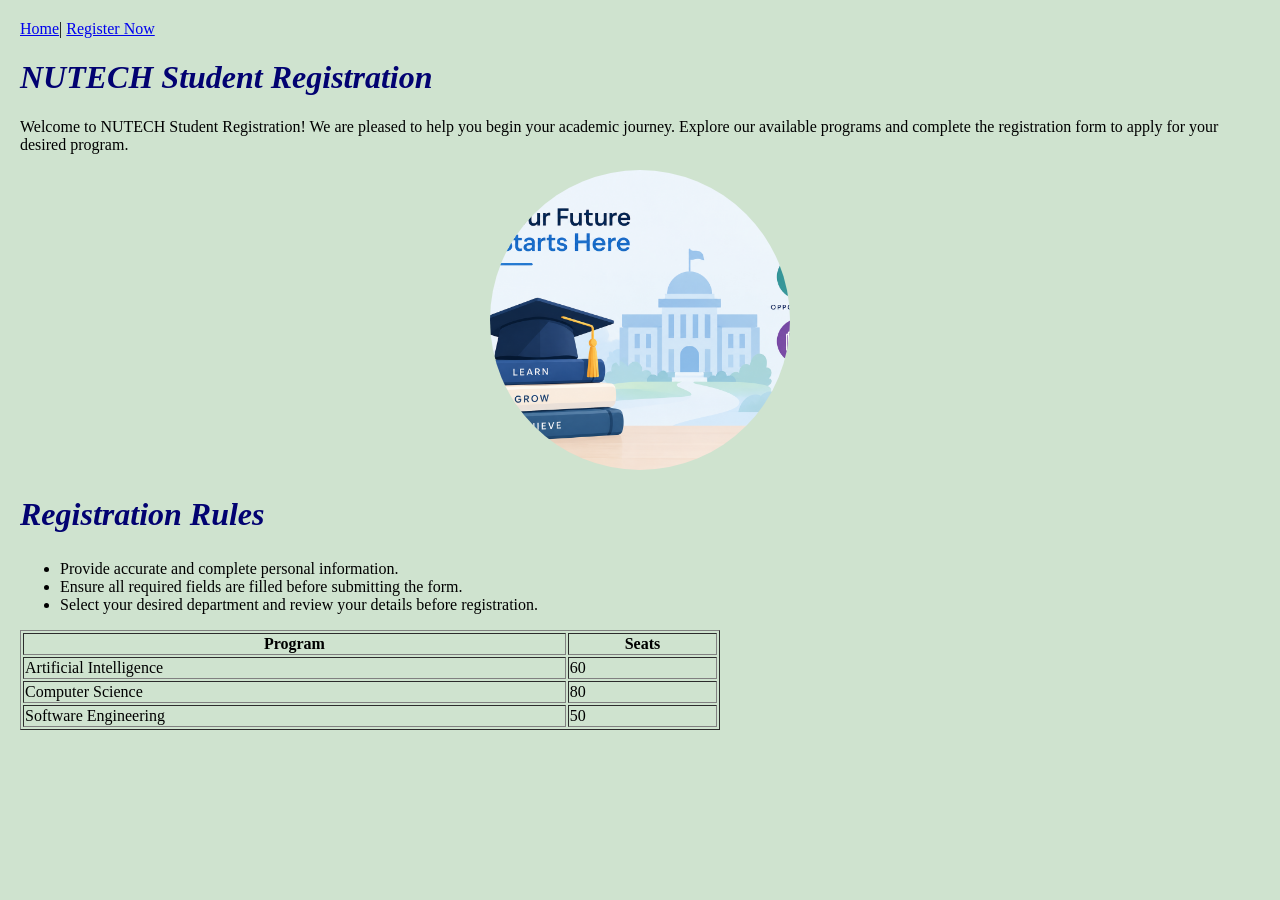
<file: index.html>
<!DOCTYPE html>
<html lang="en">
<head>
    <link rel="stylesheet" href="style.css" >
    <meta charset="UTF-8">
    <meta name="viewport" content="width=device-width, initial-scale=1.0">
    <title>NUTECH Student Registration</title>
</head>
<n>
    <a href="index.html">Home</a>|
    <a href="form.html" >Register Now</a>
</n>
<body>
    <h1>NUTECH Student Registration</h1>
    <p>Welcome to NUTECH Student Registration! We are pleased to help you begin your academic journey. Explore our available programs and complete the registration form to apply for your desired program.</p>

    <img src="image.png" alt= "Image" width="500">
    <h2>Registration Rules</h2>
    <ul>
        <li>Provide accurate and complete personal information.</li>
        <li>Ensure all required fields are filled before submitting the form.</li>
        <li>Select your desired department and review your details before registration.</li>
    </ul>
    <table border="1" width="700">
        <tr>
            <th>Program</th>
            <th>Seats</th>
        </tr>
        <tr>
            <td>Artificial Intelligence</td>
            <td>60</td>
        </tr>
         <tr>
            <td>Computer Science</td>
            <td>80</td>
        </tr>
         <tr>
            <td>Software Engineering</td>
            <td>50</td>
        </tr>
    </table>
    
</body>
</html>
</file>
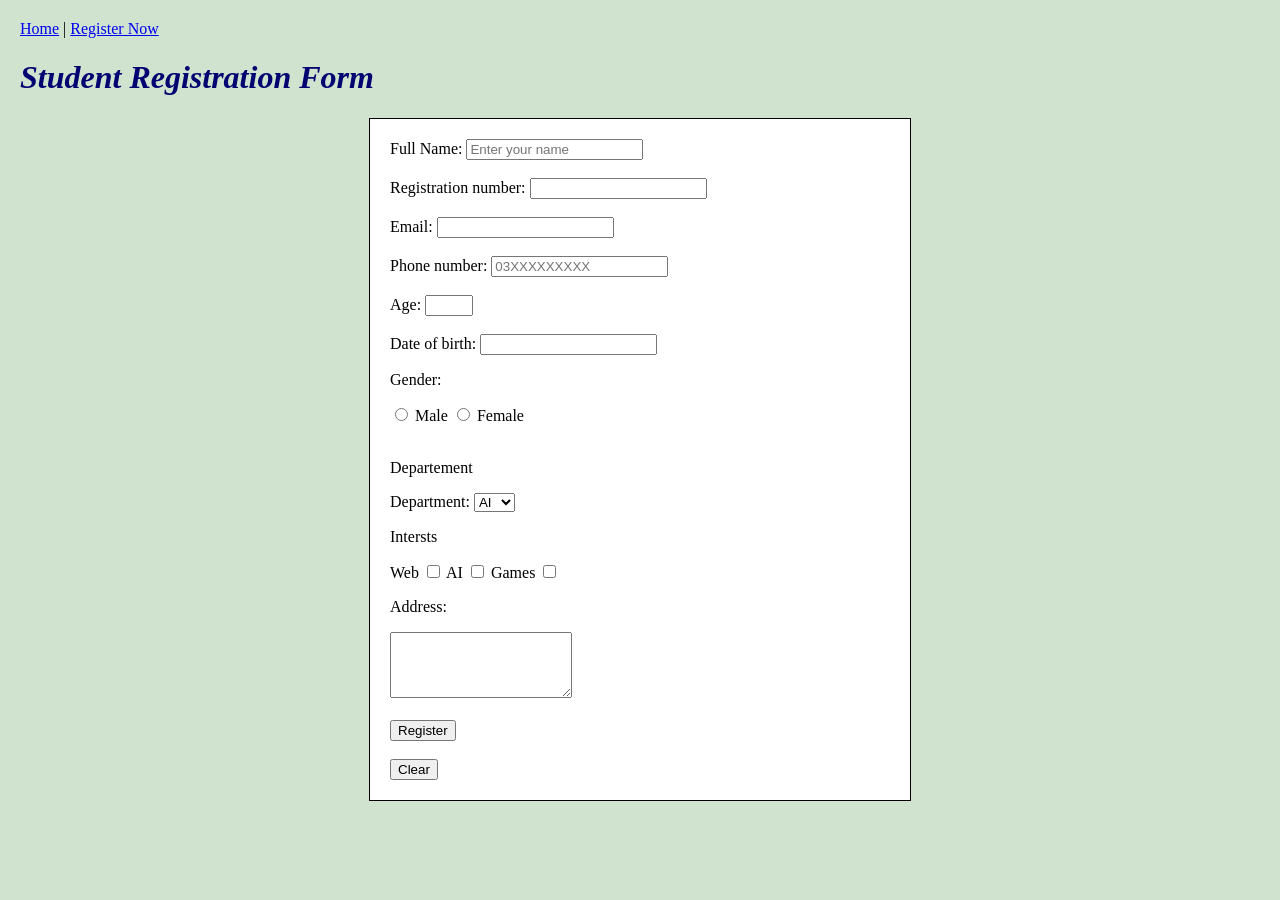
<file: form.html>
<!DOCTYPE html>
<html lang="en">
<head>
    <link rel="stylesheet" href="style.css" >
    <meta charset="UTF-8">
    <meta name="viewport" content="width=device-width, initial-scale=1.0">
    <title>Student Registration Form</title>
</head>
<nav>
    <a href="index.html">Home</a> |
    <a href="form.html">Register Now</a>
</nav>
<body>
    <h1>Student Registration Form </h1>
    <form action="thanks.html" method="get">

    <label for="name">Full Name: </label>
    <input type="text" id="name" name="Full name" placeholder="Enter your name">  <br><br>
    <label for="regno">Registration number: </label>
    <input type="text" id="regno" name="regno" required>
    <br><br>
    <label for="email">Email:</label>
    <input type="email" id="email" name="email" required><br><br>
    <label for="phone">Phone number:</label>
    <input type="tel" id="phone" name="Phone" placeholder="03XXXXXXXXX" >
    <br><br>
    <label for="age">Age:</label>
    <input type="number" id="age" name="Age" min="16" max="40"> <br><br>
    <label for="dob" >Date of birth:</label>
    <input type="dob" name="dob">
    <p>Gender:</p>
    <input type ="radio" name="gender" id="Male" vlaue="Male">
       <label for="male">Male</label>
    <input type ="radio" name="gender" id="Female" value="Female">
       <label for="female">Female</label>
    <br><br>
<p>Departement</p>
    <label for="department">Department:</label>
    <select id="department" name ="departement">
        <option value="AI"> AI</option>
        <option value SE>SE</option>
        <option value="CS">CS</option>
        <option value="EE">EE</option>
    </select>
    <p>Intersts</p>
     <label for="web">Web</label>
    <input type ="checkbox" id="web" name ="interests" value="Web">
    <label for="ai"> AI</label>
    <input type ="checkbox" id="AI" name ="interests" value="AI">
     <label for="games"> Games</label>
    <input type ="checkbox" id="Games" name ="interests" value="Games">
    <p>Address:</p>
    <textarea name="address" rows="4" ></textarea>
    <br><br>
    <button type="submit" >Register</button>
    <br><br>
    <button type="reset" >Clear</button>
    </form>  
</body>
</html>
</file>
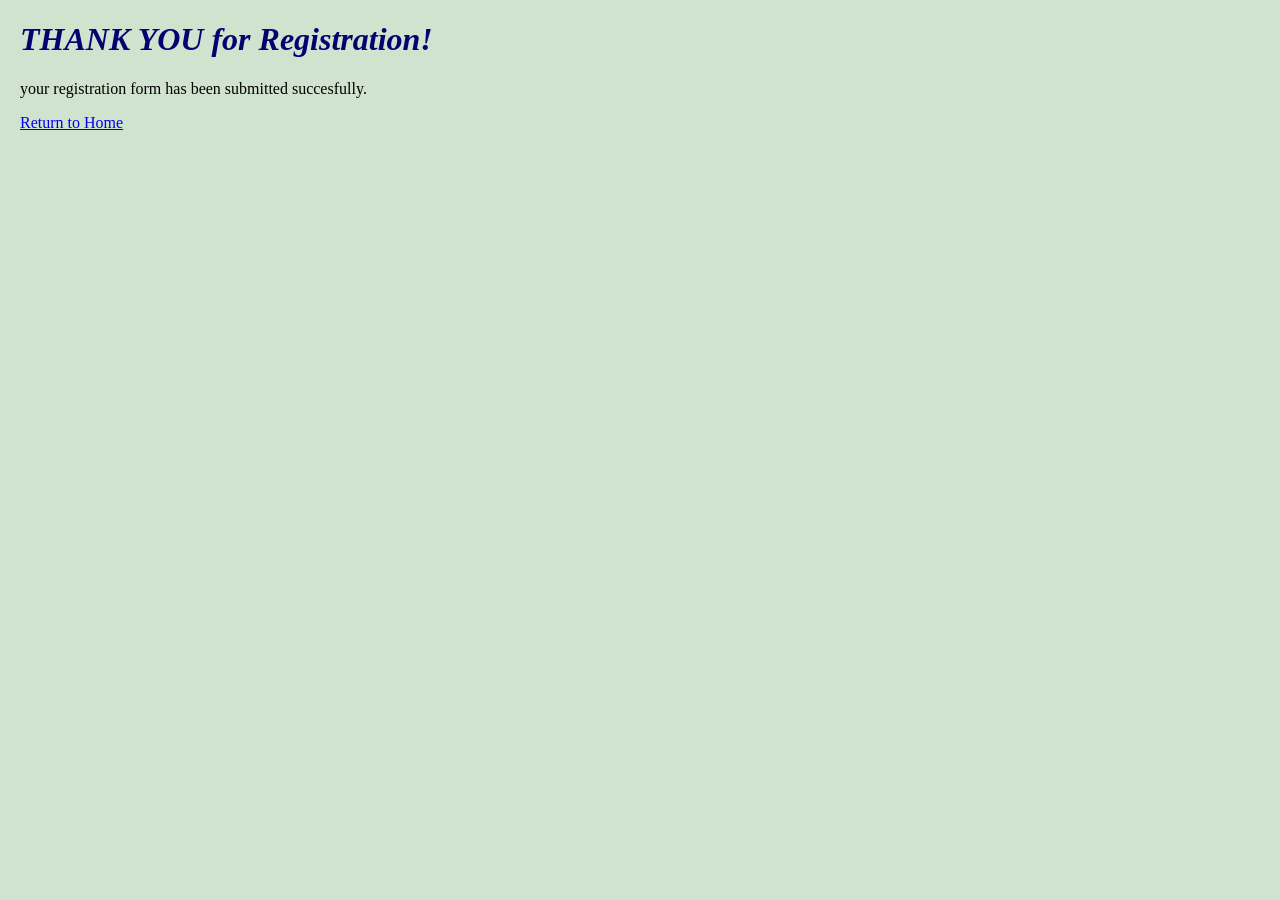
<file: thanks.html>
<!DOCTYPE html>
<html lang="en">
<head>
    <link rel="stylesheet" href="style.css" >
    <meta charset="UTF-8">
    <meta name="viewport" content="width=device-width, initial-scale=1.0">
    <title>Document</title>
</head>
<body>
    <h1>THANK YOU for Registration!</h1>
    <p>your registration form has been submitted succesfully.</p>
    <a href ="index.html">Return to Home</a>
</body>
</html>
</file>
<file: style.css>
body
    {
       background-color: rgb(207, 227, 207);
       font-family: Cambria, Cochin, Georgia, Times, 'Times New Roman', serif;
       margin: 20px; 
    }
h1 ,h2
    {
        color: rgb(2, 2, 113);
        font-size: xx-large;
        font-style: italic;
        text-align:justify;
    }

form {
    background-color: white;
    border: 1px solid rgb(0, 0, 0);
    padding: 20px;
    max-width: 500px;
    margin: 20px auto;
}

img {
    width: 300px;
    height: 300px;
    border-radius: 50%;
    object-fit: cover;
    display: block;
    margin: 10px auto;
}
</file>
